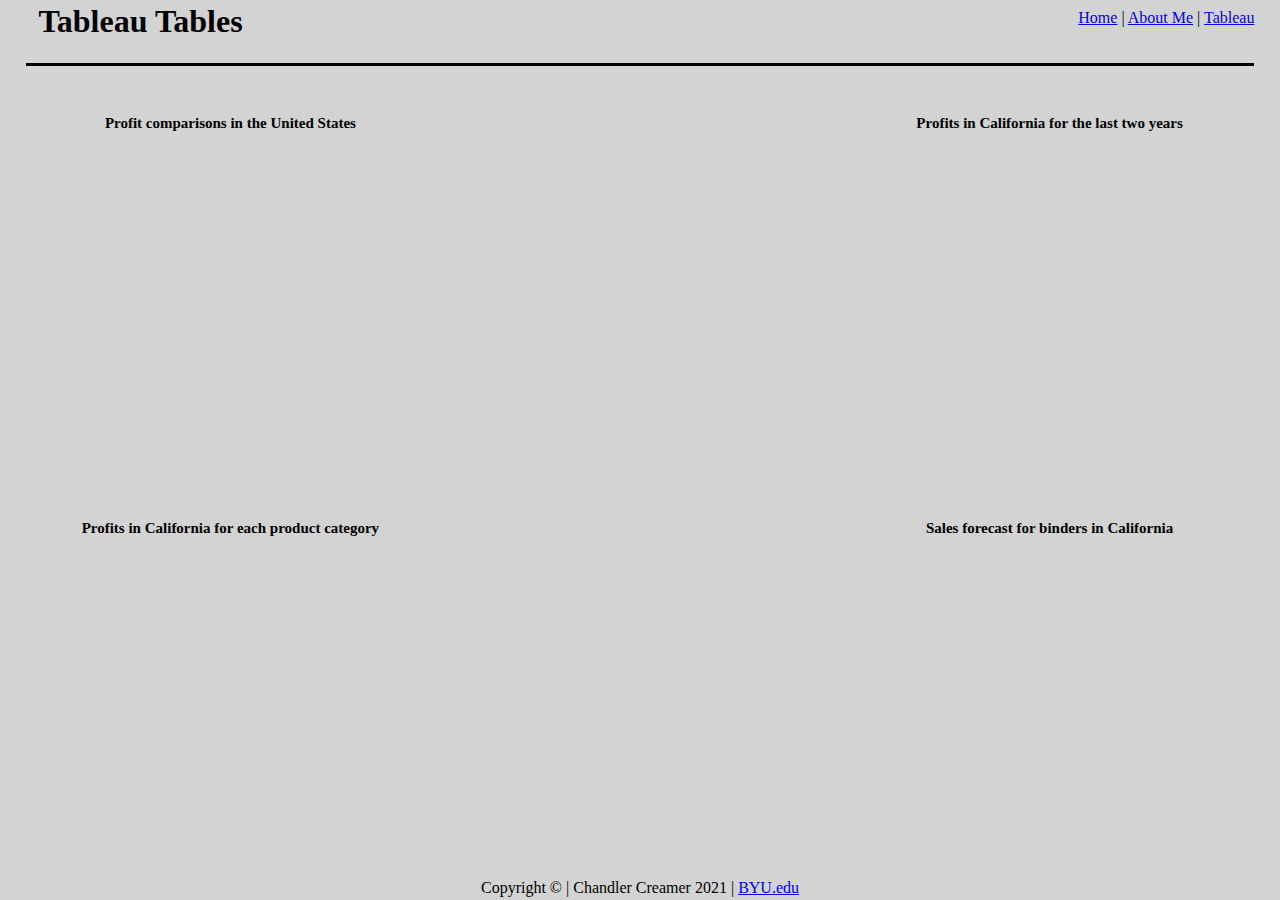
<file: html/tableau.html>
<!--Chandler Creamer 12/07/21-->
<!DOCTYPE html>

<html>
    <head>
        <title>Chandler Creamer - Tableau Dashboard</title>
        <link href="../styles/bootstyles.css" rel="stylesheet" type="text/css">
    </head>
    <body class="body">
        <h1 class="main title">Tableau Tables</h1>
        <div class="main header">
            <a href="../index.html">Home</a> | 
            <a href="about.html">About Me</a> | 
            <a href="tableau.html">Tableau</a>
        </div>
        <!-- Post Dashboard embed code here -->
        <!--First Tableau Dashboard-->
        <div class="main topleft">
            <div class='tableauPlaceholder' id='viz1638742539810' style='position: relative'>
                <noscript>
                    <a href='#'><img alt='Sheet 1 ' src='https:&#47;&#47;public.tableau.com&#47;static&#47;images&#47;50&#47;50StateProfits1&#47;Sheet1&#47;1_rss.png' style='border: none' /></a>
                </noscript>
                    <object class='tableauViz'  style='display:none;'>
                        <param name='host_url' value='https%3A%2F%2Fpublic.tableau.com%2F' /> 
                        <param name='embed_code_version' value='3' /> 
                        <param name='site_root' value='' />
                        <param name='name' value='50StateProfits1&#47;Sheet1' />
                        <param name='tabs' value='no' />
                        <param name='toolbar' value='yes' />
                        <param name='static_image' value='https:&#47;&#47;public.tableau.com&#47;static&#47;images&#47;50&#47;50StateProfits1&#47;Sheet1&#47;1.png' /> 
                        <param name='animate_transition' value='yes' />
                        <param name='display_static_image' value='yes' />
                        <param name='display_spinner' value='yes' />
                        <param name='display_overlay' value='yes' />
                        <param name='display_count' value='yes' />
                        <param name='language' value='en-US' />
                    </object>
            </div>                
            <script type='text/javascript'>                    
                var divElement = document.getElementById('viz1638742539810');                    
                var vizElement = divElement.getElementsByTagName('object')[0];                    
                vizElement.style.width='100%';vizElement.style.height=(divElement.offsetWidth*0.75)+'px';                    
                var scriptElement = document.createElement('script');                    
                scriptElement.src = 'https://public.tableau.com/javascripts/api/viz_v1.js';                    
                vizElement.parentNode.insertBefore(scriptElement, vizElement);                
            </script>
            <h5 class="captions">Profit comparisons in the United States</h5>
        </div>
        <!--Second Tableau Dashboard-->
        <div class="main topright">
            <div class='tableauPlaceholder' id='viz1638742918697' style='position: relative'>
                <noscript>
                    <a href='#'><img alt='Sheet 2 ' src='https:&#47;&#47;public.tableau.com&#47;static&#47;images&#47;Ca&#47;CaliforniaProfitLast2years2&#47;Sheet2&#47;1_rss.png' style='border: none' /></a>
                </noscript>
                    <object class='tableauViz'  style='display:none;'>
                        <param name='host_url' value='https%3A%2F%2Fpublic.tableau.com%2F' /> 
                        <param name='embed_code_version' value='3' /> 
                        <param name='site_root' value='' />
                        <param name='name' value='CaliforniaProfitLast2years2&#47;Sheet2' />
                        <param name='tabs' value='no' />
                        <param name='toolbar' value='yes' />
                        <param name='static_image' value='https:&#47;&#47;public.tableau.com&#47;static&#47;images&#47;Ca&#47;CaliforniaProfitLast2years2&#47;Sheet2&#47;1.png' /> 
                        <param name='animate_transition' value='yes' />
                        <param name='display_static_image' value='yes' />
                        <param name='display_spinner' value='yes' />
                        <param name='display_overlay' value='yes' />
                        <param name='display_count' value='yes' />
                        <param name='language' value='en-US' />
                    </object>
                </div>                
                <script type='text/javascript'>                    
                    var divElement = document.getElementById('viz1638742918697');                    
                    var vizElement = divElement.getElementsByTagName('object')[0];                    
                    vizElement.style.width='100%';vizElement.style.height=(divElement.offsetWidth*0.75)+'px';                    
                    var scriptElement = document.createElement('script');                    
                    scriptElement.src = 'https://public.tableau.com/javascripts/api/viz_v1.js';                    
                    vizElement.parentNode.insertBefore(scriptElement, vizElement);                
                </script>
                <h5 class="captions">Profits in California for the last two years</h5>
            </div>
            <!--Third Tableau Dashboard-->
            <div class="main bottomleft">
                <div class='tableauPlaceholder' id='viz1638743243033' style='position: relative'>
                    <noscript>
                        <a href='#'><img alt='Sheet 2 ' src='https:&#47;&#47;public.tableau.com&#47;static&#47;images&#47;Ca&#47;CaliforniaProfitbyCategory3&#47;Sheet2&#47;1_rss.png' style='border: none' /></a>
                    </noscript>
                        <object class='tableauViz'  style='display:none;'>
                            <param name='host_url' value='https%3A%2F%2Fpublic.tableau.com%2F' /> 
                            <param name='embed_code_version' value='3' /> 
                            <param name='site_root' value='' />
                            <param name='name' value='CaliforniaProfitbyCategory3&#47;Sheet2' />
                            <param name='tabs' value='no' />
                            <param name='toolbar' value='yes' />
                            <param name='static_image' value='https:&#47;&#47;public.tableau.com&#47;static&#47;images&#47;Ca&#47;CaliforniaProfitbyCategory3&#47;Sheet2&#47;1.png' /> 
                            <param name='animate_transition' value='yes' />
                            <param name='display_static_image' value='yes' />
                            <param name='display_spinner' value='yes' />
                            <param name='display_overlay' value='yes' />
                            <param name='display_count' value='yes' />
                            <param name='language' value='en-US' />
                        </object>
                </div>                
                <script type='text/javascript'>                    
                    var divElement = document.getElementById('viz1638743243033');                    
                    var vizElement = divElement.getElementsByTagName('object')[0];                    
                    vizElement.style.width='100%';vizElement.style.height=(divElement.offsetWidth*0.75)+'px';                    
                    var scriptElement = document.createElement('script');                    
                    scriptElement.src = 'https://public.tableau.com/javascripts/api/viz_v1.js';                    
                    vizElement.parentNode.insertBefore(scriptElement, vizElement);                
                </script>
                <h5 class="captions">Profits in California for each product category</h5>
            </div>
            <!--Fourth Tableau Dashboard-->
            <div class="main bottomright">
                <div class='tableauPlaceholder' id='viz1638743580105' style='position: relative'>
                    <noscript>
                        <a href='#'><img alt='Sheet 3 ' src='https:&#47;&#47;public.tableau.com&#47;static&#47;images&#47;Bi&#47;BinderForecastCalifornia3&#47;Sheet3&#47;1_rss.png' style='border: none' /></a>
                    </noscript>
                        <object class='tableauViz'  style='display:none;'>
                            <param name='host_url' value='https%3A%2F%2Fpublic.tableau.com%2F' /> 
                            <param name='embed_code_version' value='3' /> 
                            <param name='site_root' value='' />
                            <param name='name' value='BinderForecastCalifornia3&#47;Sheet3' />
                            <param name='tabs' value='no' />
                            <param name='toolbar' value='yes' />
                            <param name='static_image' value='https:&#47;&#47;public.tableau.com&#47;static&#47;images&#47;Bi&#47;BinderForecastCalifornia3&#47;Sheet3&#47;1.png' /> 
                            <param name='animate_transition' value='yes' />
                            <param name='display_static_image' value='yes' />
                            <param name='display_spinner' value='yes' />
                            <param name='display_overlay' value='yes' />
                            <param name='display_count' value='yes' />
                            <param name='language' value='en-US' />
                        </object>
                </div>                
                <script type='text/javascript'>                    
                    var divElement = document.getElementById('viz1638743580105');                    
                    var vizElement = divElement.getElementsByTagName('object')[0];                    
                    vizElement.style.width='100%';vizElement.style.height=(divElement.offsetWidth*0.75)+'px';                    
                    var scriptElement = document.createElement('script');                    
                    scriptElement.src = 'https://public.tableau.com/javascripts/api/viz_v1.js';                    
                    vizElement.parentNode.insertBefore(scriptElement, vizElement);                
                </script>
                <h5 class="captions">Sales forecast for binders in California</h5>
            </div>
        <footer class="main footer">
            <div class="main footer" class="small text-center text-muted fst-italic">Copyright &copy; | Chandler Creamer 2021 | <a href="https://www.byu.edu/" title="BYU Website">BYU.edu</a></div>
        </footer>
    </body>
</html>
</file>
<file: styles/bootstyles.css>
.body{
    background-color: lightgray;
}
.main{
    position: absolute;
}
.header{
    top: 1%;
    left: 2%;
    right: 2%;
    height: 6%;
    z-index: 2;
    border-bottom: solid black 3px;
    text-align: right;
    color: black;
}
.title{
    top: -2%;
    left: 3%;
}
.topleft{
    top: 10%;
    left: 3%;
    width: 30%;
}
.topright{
    top: 10%;
    right: 3%;
    width: 30%;
}
.bottomleft{
    left: 3%;
    top: 55%;
    width: 30%;
}
.bottomright{
    right: 3%;
    top: 55%;
    width: 30%;
}
.footer{
    bottom: 2%;
    right: 3%;
    left: 3%;
    height: 5%;
    text-align: center;
}
.captions{
    text-align: center;
    font-size: 15px;
}
</file>
